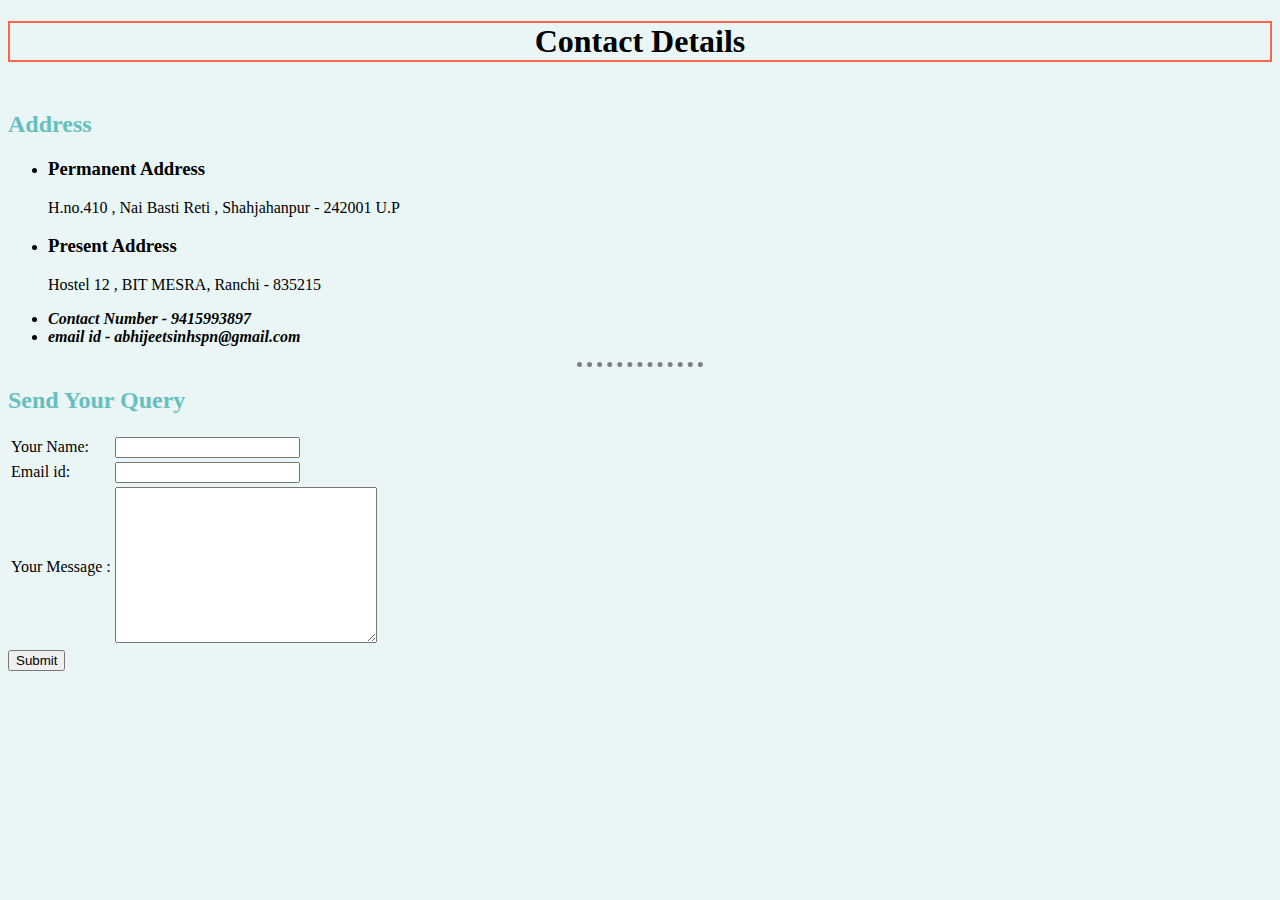
<file: contactme.html>
<!DOCTYPE html>
<html lang="en">
<head>
    <meta charset="UTF-8">
    <meta http-equiv="X-UA-Compatible" content="IE=edge">
    <meta name="viewport" content="width=device-width, initial-scale=1.0">
    <title>Contact Details</title>
    <link rel="stylesheet" href="css\styles.css">
</head>
<body>
    <center><h1 style="border:2px solid Tomato;" >
        <b >Contact Details</b> 
     </h1></center>
     
     <h2> <br>
      <b>Address</b> 
   </h2>
   <ul>
      <li><h3>Permanent Address </h3> <p> H.no.410 , Nai Basti Reti , Shahjahanpur - 242001 U.P </p>
   </li>
      <li><h3>Present Address</h3> <p>Hostel 12 , BIT MESRA, Ranchi - 835215</p></li>
   
  </ul> 
 
     <ul>
         <li><em><strong> Contact Number - 9415993897</strong></em> </li>
        <li> <em><strong>email id - abhijeetsinhspn@gmail.com</strong></em></li>
    
     </ul>
     <hr>
     <h2>Send Your Query</h2>
     <form action="mailto:abhijeetsinghspn@gmail.com" method="post" enctype="text/plain">
      <table><tr> <td> <label>Your Name:</label></td>
              <td><input type="text" name="YourName" value=""></td></tr>
              <tr><td><label>Email id:</label></td>
              <td><input type="email" name="Your Email" value=""></form></td></tr>
              <tr><td><label>Your Message :</label></td>
              <td><textarea name="Your Message" id="" cols="30" rows="10"></textarea></td></tr>
              
       </table> <input type="submit" name="" >
    </form>
   

</body>
</html>
</file>
